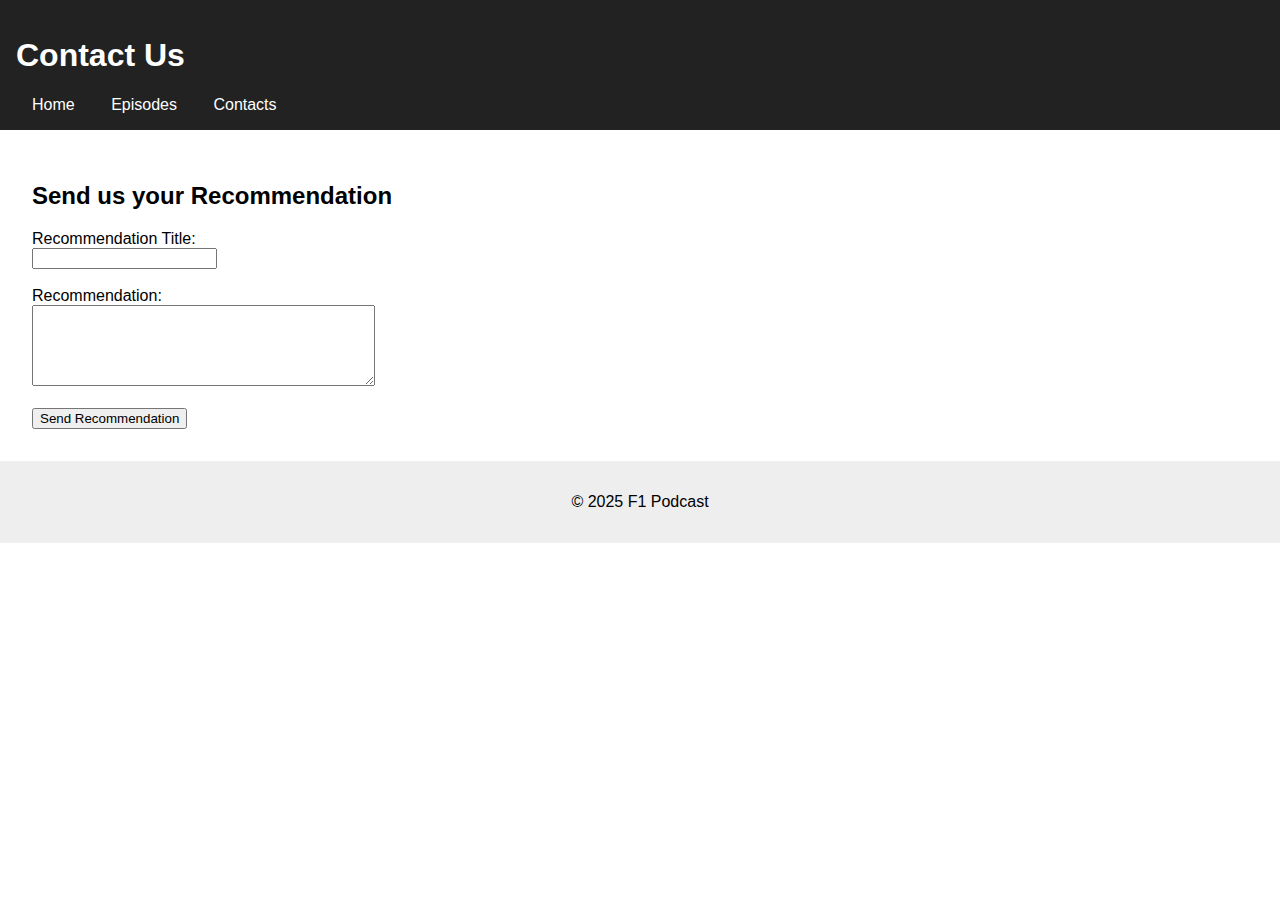
<file: contacts.html>
<!DOCTYPE html>
<html lang="en">
<head>
  <meta charset="UTF-8">
  <title>F1 Podcast - Contacts</title>
  <link rel="stylesheet" href="style.css">
</head>
<body>
  <header>
    <h1>Contact Us</h1>
    <nav>
      <a href="index.html">Home</a>
      <a href="episodes.html">Episodes</a>
      <a href="contacts.html">Contacts</a>
    </nav>
  </header>

  <main>
    <h2>Send us your Recommendation</h2>
    <form action="https://formspree.io/f/xdkqwyqg" method="POST">
      <!-- Title field -->
      <label for="title">Recommendation Title:</label><br>
      <input type="text" id="title" name="title" required><br><br>

      <!-- Message field -->
      <label for="message">Recommendation:</label><br>
      <textarea id="message" name="message" rows="5" cols="40" required></textarea><br><br>

      <!-- Hidden field to tag submissions -->
      <input type="hidden" name="_subject" value="New Podcast Recommendation">

      <!-- Submit button -->
      <button type="submit">Send Recommendation</button>
    </form>
  </main>

  <footer>
    <p>&copy; 2025 F1 Podcast</p>
  </footer>
</body>
</html>
</file>
<file: style.css>
body {
  font-family: Arial, sans-serif;
  margin: 0;
  padding: 0;
}
header {
  background: #222;
  color: #fff;
  padding: 1em;
}
nav a {
  color: #fff;
  margin: 0 1em;
  text-decoration: none;
}
main {
  padding: 2em;
}
footer {
  background: #eee;
  text-align: center;
  padding: 1em;
}
</file>
